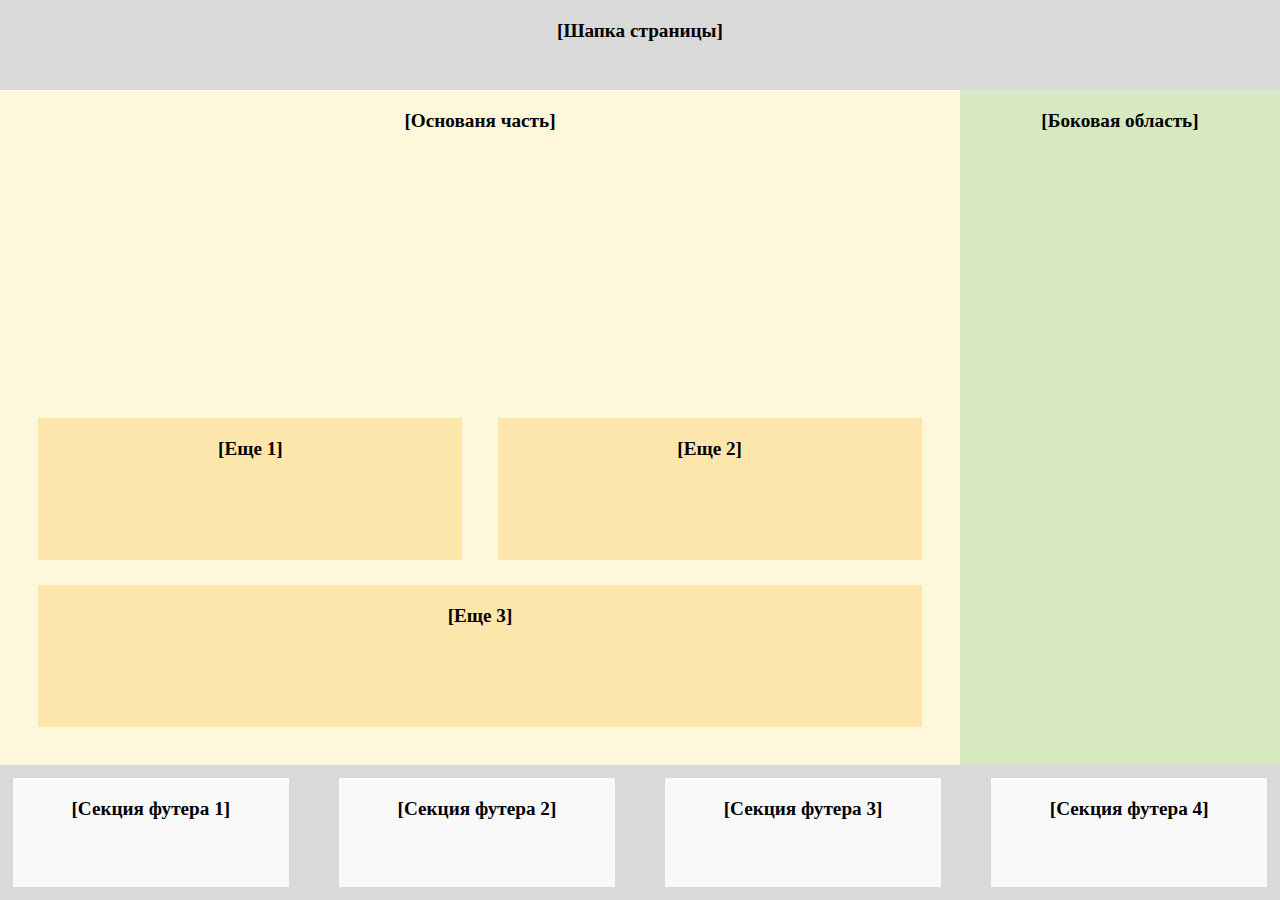
<file: index.html>
<!DOCTYPE html>
<html lang="ru">
  <head>
    <meta charset="UTF-8" />
    <meta name="viewport" content="width=device-width, initial-scale=1.0" />
    <title>Document</title>
    <link rel="stylesheet" href="assets/styles/normalize.css" />
    <link rel="stylesheet" href="assets/styles/index.css" />
  </head>
  <body class="grid-container">
    <header class="header">[Шапка страницы]</header>
    <main class="main">
      <article class="article">[Основаня часть]</article>
      <section class="section-1">[Еще 1]</section>
      <section class="section-2">[Еще 2]</section>
      <section class="section-3">[Еще 3]</section>
    </main>
    <aside class="aside">[Боковая область]</aside>
    <footer class="footer">
      <div class="footer_section">[Секция футера 1]</div>
      <div class="footer_section">[Секция футера 2]</div>
      <div class="footer_section">[Секция футера 3]</div>
      <div class="footer_section">[Секция футера 4]</div>
    </footer>
  </body>
</html>
</file>
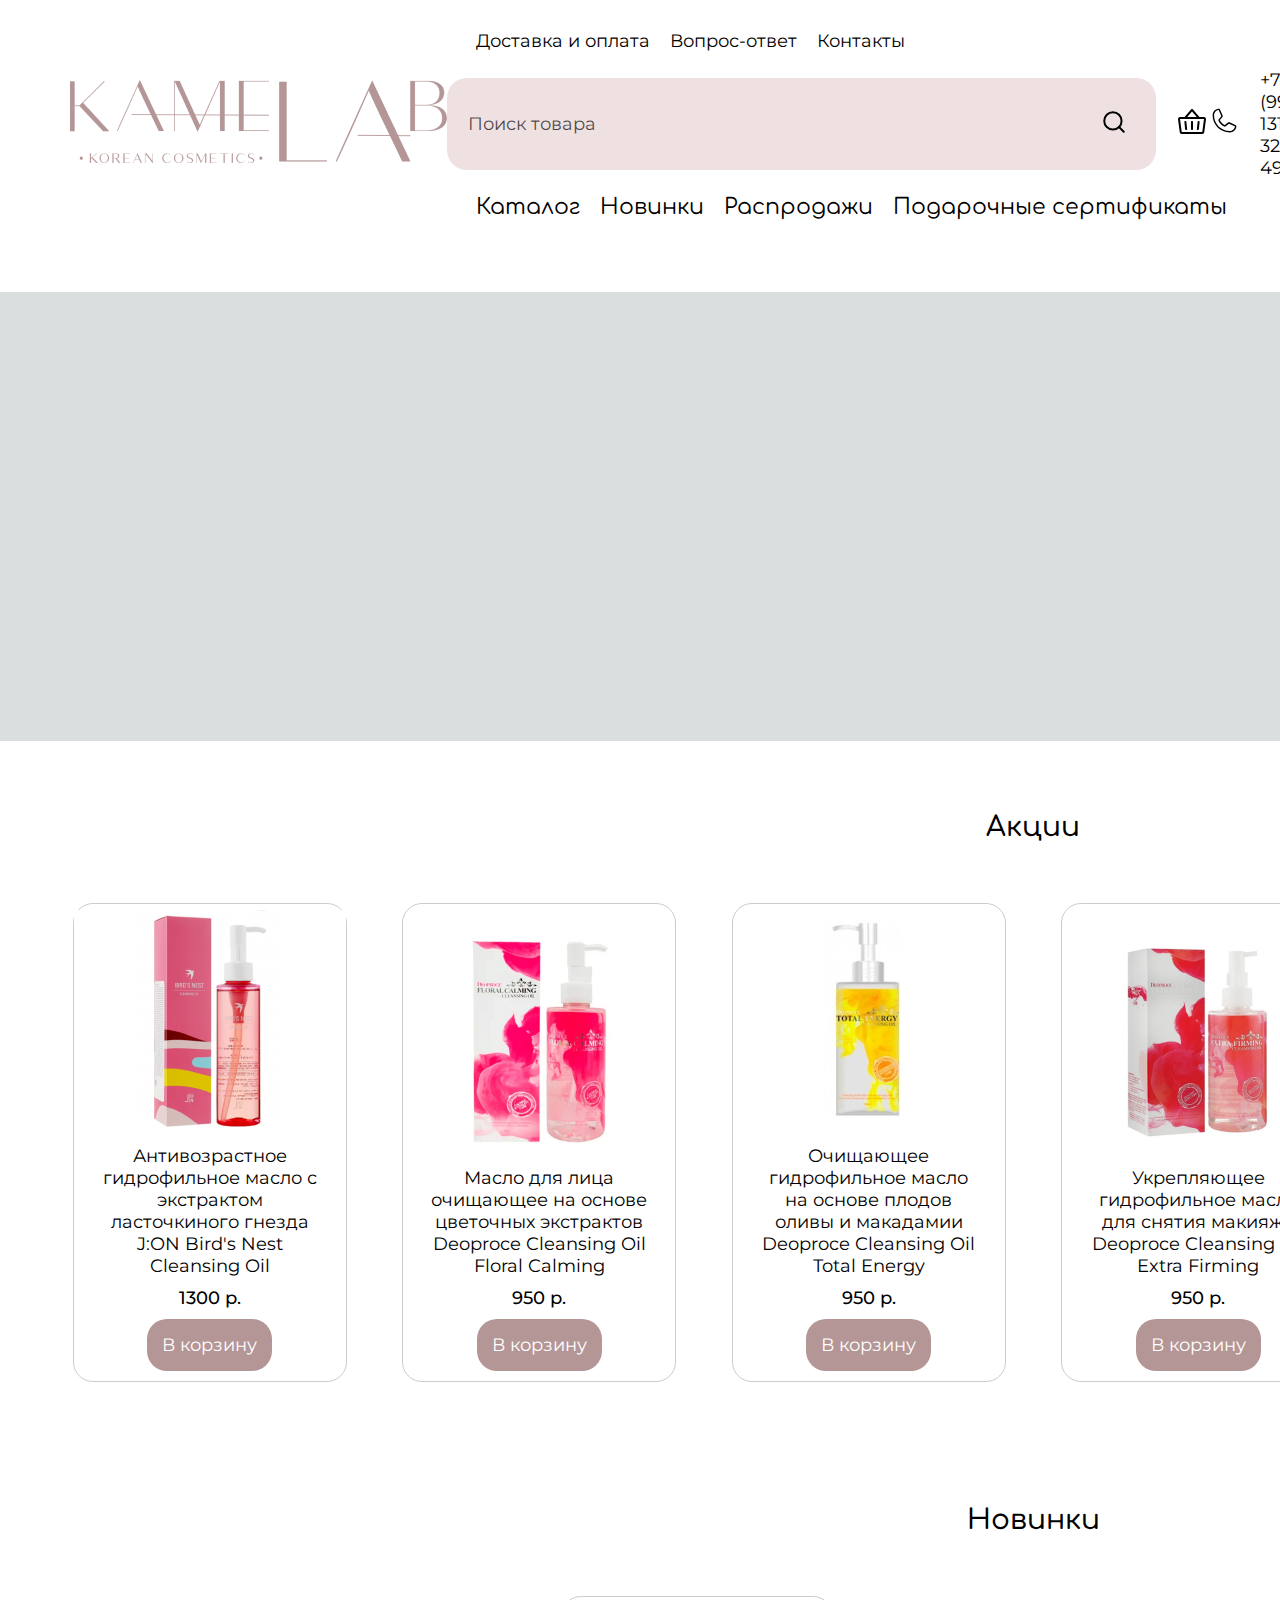
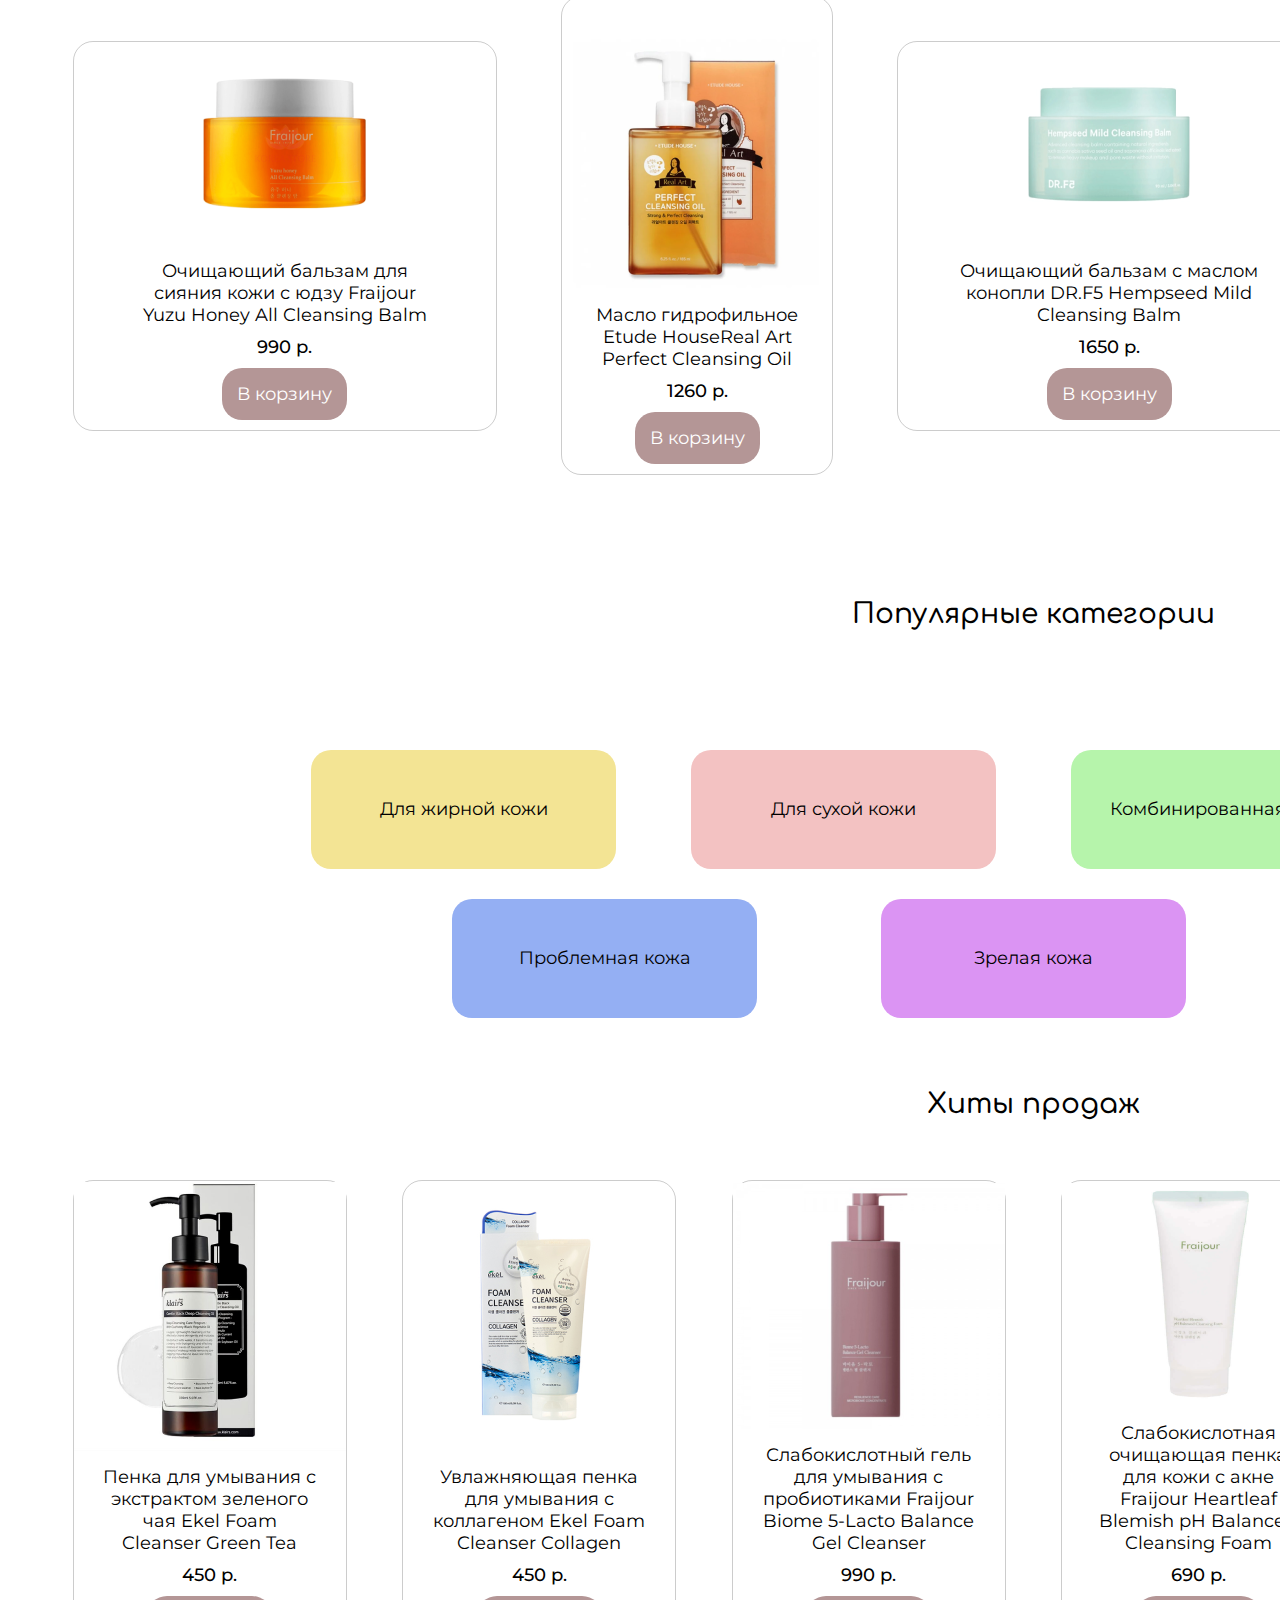
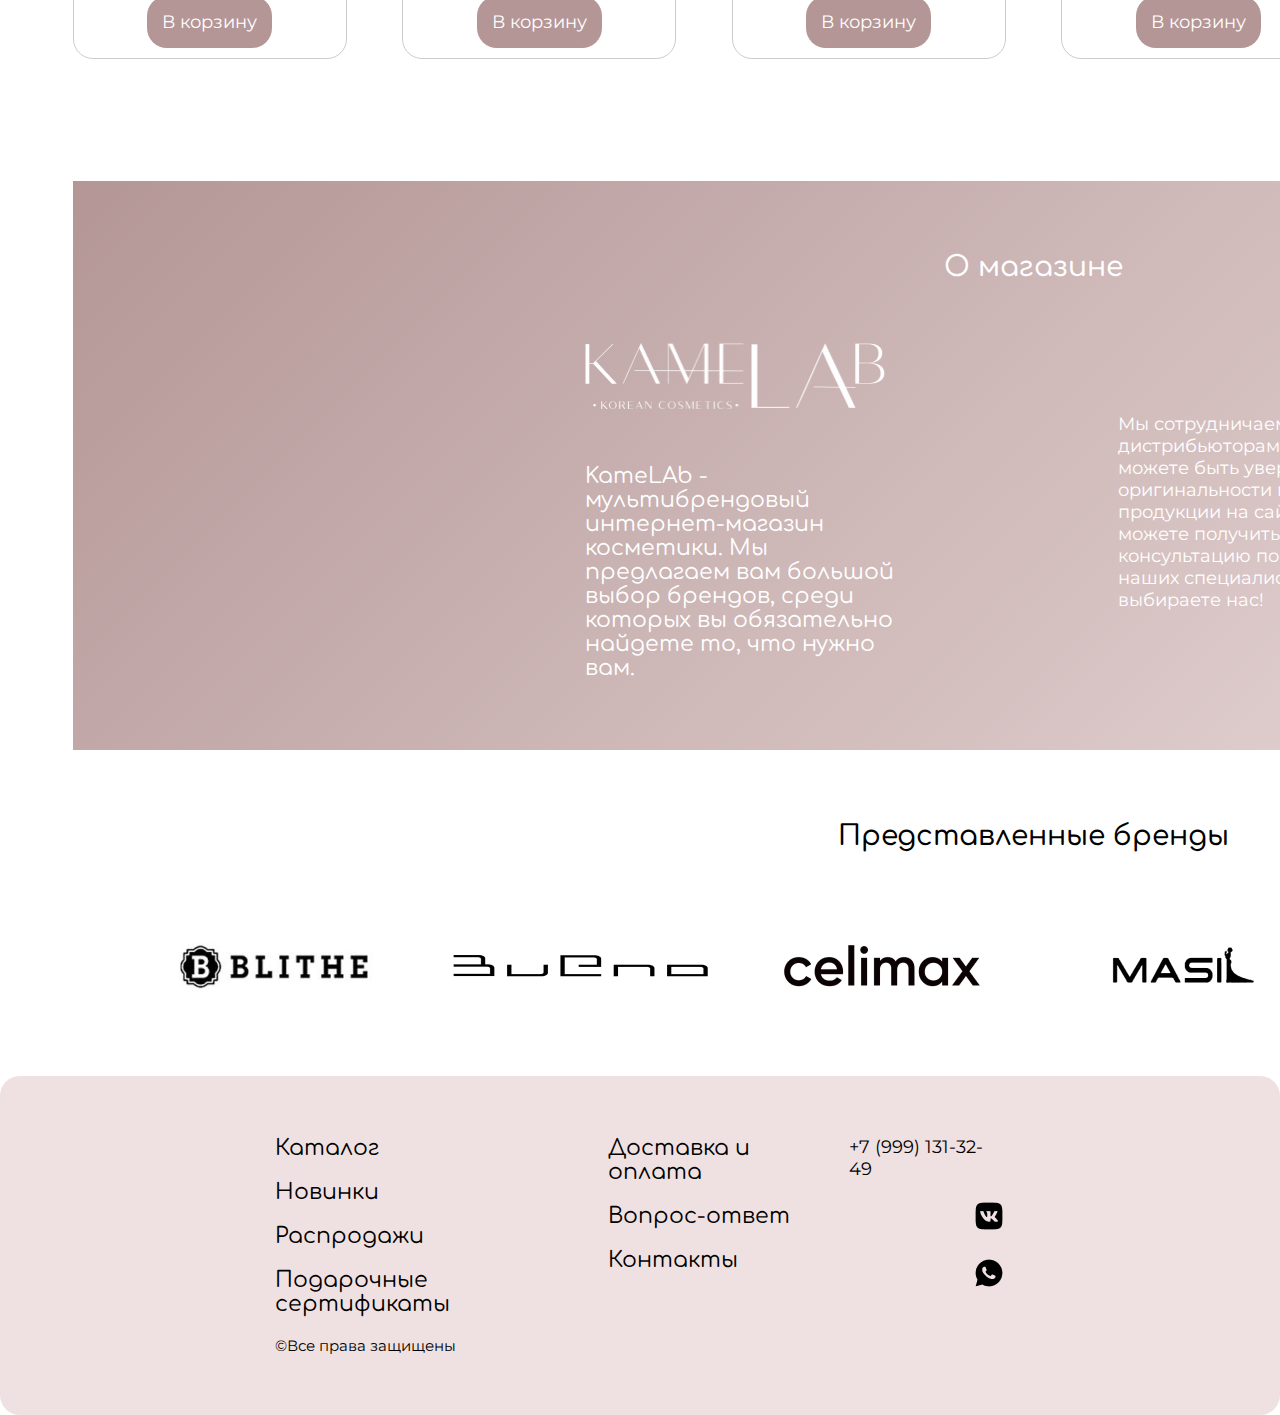
<file: index2.html>
<!DOCTYPE html>
<html lang="ru">
    <head>
        <meta charset="UTF-8" />
        <meta name="viewport" content="width=device-width, initial-scale=1.0" />
        <title>KAMELALAB</title>
        <link rel="stylesheet" href="assets/styles/normalize.css" />
        <link rel="stylesheet" href="assets/styles/index2.css" />
    </head>
    <body class="container">
        <header class="header">
            <nav>
                <ul class="ul header-nav little-nav">
                    <li class="li"><a href="#">Доставка и оплата</a></li>
                    <li class="li"><a href="#">Вопрос-ответ</a></li>
                    <li class="li"><a href="#">Контакты</a></li>
                </ul>
            </nav>
            <div id="header-center">
                <a href="#"> <img src="assets/images/KAMELALAB-2.png" alt="Логотип" /></a>
                <div class="form-container">
                    <form class="search-bar">
                        <input type="text" placeholder="Поиск товара" />
                        <button><img src="assets/images/search.svg" alt="Кнопка поиска" /></button>
                    </form>
                    <a href="#"><img src="assets/images/ph_basket.svg" alt="Корзина" /></a>
                </div>
                <address class="header-address">
                    <a href="#"><img src="assets/images/ph_phone-light.svg" alt="Телефон" /></a>
                    <a href="#">+7 (999) 131-32-49</a>
                    <a href="#"><img src="assets/images/ic_outline-whatsapp.svg" alt="Иконка whatsapp" /></a>
                    <a href="#"><img src="assets/images/basil_vk-outline.svg" alt="иконка вконтакте" /></a>
                </address>
            </div>
            <nav>
                <ul class="ul header-nav big-nav">
                    <li class="li"><a href="#">Каталог</a></li>
                    <li class="li"><a href="#">Новинки</a></li>
                    <li class="li"><a href="#">Распродажи</a></li>
                    <li class="li"><a href="#">Подарочные сертификаты</a></li>
                </ul>
            </nav>
        </header>
        <main class="main">
            <div id="main-component"></div>
            <section class="main-section sales">
                <h2 class="section-headline">Акции</h2>
                <div class="cards-container">
                    <div class="card">
                        <a href="#"><img src="assets/images/img1-1.png" alt="товар гидрофильное масло" /></a>
                        <div class="card-text">
                            <p class="card-description">
                                Антивозрастное гидрофильное масло с экстрактом ласточкиного гнезда J:ON Bird's Nest
                                Cleansing Oil
                            </p>
                            <p class="price">1300 р.</p>
                            <button class="in-basket">В корзину</button>
                        </div>
                    </div>
                    <div class="card">
                        <a href="#"><img src="assets/images/img1-2.png" alt="товар масло для лица очищающее" /></a>
                        <div class="card-text">
                            <p class="card-description">
                                Масло для лица очищающее на основе цветочных экстрактов Deoproce Cleansing Oil Floral
                                Calming
                            </p>
                            <p class="price">950 р.</p>
                            <button class="in-basket">В корзину</button>
                        </div>
                    </div>
                    <div class="card">
                        <a href="#"><img src="assets/images/img1-3.png" alt="товар очищающее гидрофильное масло" /></a>
                        <div class="card-text">
                            <p class="card-description">
                                Очищающее гидрофильное масло на основе плодов оливы и макадамии Deoproce Cleansing Oil
                                Total Energy
                            </p>
                            <p class="price">950 р.</p>
                            <button class="in-basket">В корзину</button>
                        </div>
                    </div>
                    <div class="card">
                        <a href="#"
                            ><img src="assets/images/img1-4.png" alt="товар укрепляющее гидрофильное масло"
                        /></a>
                        <div class="card-text">
                            <p class="card-description">
                                Укрепляющее гидрофильное масло для снятия макияжа Deoproce Cleansing Oil Extra Firming
                            </p>
                            <p class="price">950 р.</p>
                            <button class="in-basket">В корзину</button>
                        </div>
                    </div>
                    <div class="card">
                        <a href="#"
                            ><img src="assets/images/img1-5.png" alt="товар антивозрастное гидрофильное масло"
                        /></a>
                        <div class="card-text">
                            <p class="card-description">
                                Антивозрастное гидрофильное масло с экстрактом ласточкиного гнезда J:ON Bird's Nest
                                Cleansing Oil
                            </p>
                            <p class="price">1300 р.</p>
                            <button class="in-basket">В корзину</button>
                        </div>
                    </div>
                    <div class="card">
                        <a href="#"><img src="assets/images/img1-6.png" alt="товар гидрофильное масло" /></a>
                        <div class="card-text">
                            <p class="card-description">
                                Гидрофильное масло с оливой Elizavecca 90% Olive Cleansing Oil
                            </p>
                            <p class="price">1050 р.</p>
                            <button class="in-basket">В корзину</button>
                        </div>
                    </div>
                </div>
                <a href="#" class="show-all">Показать все акции</a>
            </section>
            <section class="main-section new">
                <h2 class="section-headline">Новинки</h2>
                <div class="cards-container">
                    <div class="card wide-card">
                        <a href="#"><img src="assets/images/img2-1.png" alt="товар очищающий бальзам" /></a>
                        <div class="card-text">
                            <p class="card-description">
                                Очищающий бальзам для сияния кожи с юдзу Fraijour Yuzu Honey All Cleansing Balm
                            </p>
                            <p class="price">990 р.</p>
                            <button class="in-basket">В корзину</button>
                        </div>
                    </div>
                    <div class="card">
                        <a href="#"><img src="assets/images/img2-2.png" alt="товар масло гидрофильное" /></a>
                        <div class="card-text">
                            <p class="card-description">Масло гидрофильное Etude HouseReal Art Perfect Cleansing Oil</p>
                            <p class="price">1260 р.</p>
                            <button class="in-basket">В корзину</button>
                        </div>
                    </div>
                    <div class="card wide-card">
                        <a href="#"><img src="assets/images/img2-3.png" alt="товар очищающий бальзам" /></a>
                        <div class="card-text">
                            <p class="card-description">
                                Очищающий бальзам с маслом конопли DR.F5 Hempseed Mild Cleansing Balm
                            </p>
                            <p class="price">1650 р.</p>
                            <button class="in-basket">В корзину</button>
                        </div>
                    </div>
                    <div class="card">
                        <a href="#"><img src="assets/images/img2-4.png" alt="товар гидрофильное масло" /></a>
                        <div class="card-text">
                            <p class="card-description">
                                Гидрофильное масло с полынью для снятия макияжа Fraijour Original Herb...
                            </p>
                            <p class="price">1290 р.</p>
                            <button class="in-basket">В корзину</button>
                        </div>
                    </div>
                    <div class="card">
                        <a href="#"><img src="assets/images/img2-5.png" alt="товар гидрофильное масло" /></a>
                        <div class="card-text">
                            <p class="card-description">
                                Натуральное гидрофильное масло Dear, Klairs Gentle Black Deep Cleansing..
                            </p>
                            <p class="price">1575 р.</p>
                            <button class="in-basket">В корзину</button>
                        </div>
                    </div>
                </div>
                <a href="#" class="show-all">Показать все новинки</a>
            </section>
            <section class="main-section categories-section">
                <h2 class="section-headline">Популярные категории</h2>
                <div class="categories-container">
                    <div class="categories-row first-row">
                        <a href="#" class="category">Для жирной кожи</a>
                        <a href="#" class="category">Для сухой кожи</a>
                        <a href="#" class="category">Комбинированная кожа</a>
                        <a href="#" class="category">Чувствительная кожа</a>
                    </div>
                    <div class="categories-row second-row">
                        <a href="#" class="category">Проблемная кожа</a>
                        <a href="#" class="category">Зрелая кожа</a>
                        <a href="#" class="category">Для тела</a>
                    </div>
                </div>
            </section>
            <section class="main-section hits">
                <h2 class="section-headline">Хиты продаж</h2>
                <div class="cards-container">
                    <div class="card">
                        <a href="#"><img src="assets/images/img3-1.png" alt="товар пенка для умывания" /></a>
                        <div class="card-text">
                            <p class="card-description">
                                Пенка для умывания с экстрактом зеленого чая Ekel Foam Cleanser Green Tea
                            </p>

                            <p class="price">450 р.</p>
                            <button class="in-basket">В корзину</button>
                        </div>
                    </div>
                    <div class="card">
                        <a href="#"><img src="assets/images/img3-2.png" alt="товар увлажняющая пенка" /></a>
                        <div class="card-text">
                            <p class="card-description">
                                Увлажняющая пенка для умывания с коллагеном Ekel Foam Cleanser Collagen
                            </p>
                            <p class="price">450 р.</p>
                            <button class="in-basket">В корзину</button>
                        </div>
                    </div>
                    <div class="card">
                        <a href="#"><img src="assets/images/img3-3.png" alt="товар гель для умывания" /></a>
                        <div class="card-text">
                            <p class="card-description">
                                Слабокислотный гель для умывания с пробиотиками Fraijour Biome 5-Lacto Balance Gel
                                Cleanser
                            </p>
                            <p class="price">990 р.</p>
                            <button class="in-basket">В корзину</button>
                        </div>
                    </div>
                    <div class="card">
                        <a href="#"><img src="assets/images/img3-4.png" alt="товар очищающая пенка" /></a>
                        <div class="card-text">
                            <p class="card-description">
                                Слабокислотная очищающая пенка для кожи с акне Fraijour Heartleaf Blemish pH Balanced
                                Cleansing Foam
                            </p>
                            <p class="price">690 р.</p>
                            <button class="in-basket">В корзину</button>
                        </div>
                    </div>
                    <div class="card">
                        <a href="#"><img src="assets/images/img3-5.png" alt="товар пенка для умывания" /></a>
                        <div class="card-text">
                            <p class="card-description">Пенка для умывания с муцином улитки Ekel Snail Foam Cleanser</p>
                            <p class="price">250 р.</p>
                            <button class="in-basket">В корзину</button>
                        </div>
                    </div>
                    <div class="card">
                        <a href="#"><img src="assets/images/img3-6.png" alt="товар очищающая пенка" /></a>
                        <div class="card-text">
                            <p class="card-description">Очищающая пенка с коллагеном Ekel Collagen Foam Cleanser</p>
                            <p class="price">250 р.</p>
                            <button class="in-basket">В корзину</button>
                        </div>
                    </div>
                </div>
                <a href="#" class="show-all">Показать все хиты</a>
            </section>
            <article class="main-section about-shop">
                <h2 class="section-headline">О магазине</h2>
                <div class="text-block">
                    <div class="left-text-block">
                        <a href="#"><img src="assets/images/KAMELALAB-1.png" alt="логотип" /></a>
                        <p>
                            KameLAb - мультибрендовый интернет-магазин косметики. Мы предлагаем вам большой выбор
                            брендов, среди которых вы обязательно найдете то, что нужно вам.
                        </p>
                    </div>
                    <p class="right-text-block">
                        Мы сотрудничаем с официальными дистрибьюторами, поэтому вы можете быть уверены в качестве и
                        оригинальности представленной продукции на сайте. Вы всегда можете получить бесплатную
                        консультацию по подбору ухода от наших специалистов. Спасибо, что выбираете нас!
                    </p>
                </div>
            </article>
            <section class="main-section brands">
                <h2 class="section-headline">Представленные бренды</h2>
                <div class="brands-container">
                    <a href="#"><img src="assets/images/logo1.png" alt="Логотип blithe" /></a>
                    <a href="#"><img src="assets/images/logo2.png" alt="Логотип BUENO" /></a>
                    <a href="#"><img src="assets/images/logo3.png" alt="Логотип celimax" /></a>
                    <a href="#"><img src="assets/images/logo4.png" alt="Логотип masil" /></a>
                    <a href="#"><img src="assets/images/logo5.png" alt="Логотип tiam" /></a>
                    <a href="#"><img src="assets/images/logo6.png" alt="Логотип evas" /></a>
                </div>
                <a href="#" class="show-all">Показать все бренды</a>
            </section>
        </main>
        <footer class="footer">
            <div class="footer-info">
                <nav>
                    <ul class="ul footer-nav">
                        <li class="li"><a href="#">Каталог</a></li>
                        <li class="li"><a href="#">Новинки</a></li>
                        <li class="li"><a href="#">Распродажи</a></li>
                        <li class="li"><a href="#">Подарочные сертификаты</a></li>
                    </ul>
                </nav>
                <nav>
                    <ul class="ul footer-nav">
                        <li class="li"><a href="#">Доставка и оплата</a></li>
                        <li class="li"><a href="#">Вопрос-ответ</a></li>
                        <li class="li"><a href="#">Контакты</a></li>
                    </ul>
                </nav>
                <address class="footer-address">
                    <a href="#">+7 (999) 131-32-49</a>
                    <a href="#"><img src="assets/images/uil_vk.png" alt="иконка вконтакте" /></a>
                    <a href="#"><img src="assets/images/ri_whatsapp-fill.png" alt="иконка whatsapp" /></a>
                </address>
            </div>
            <p class="copyright">&copy;Все права защищены</p>
        </footer>
    </body>
</html>
</file>
<file: assets/styles/index.css>
.grid-container {
  display: grid;
  grid-template-columns: 3fr 1fr;
  grid-template-rows: 10% 1fr 15%;
  grid-template-areas:
    "header header"
    "main aside"
    "footer footer";

  height: 100vh;
  width: 100vw;

  font-size: larger;
  font-weight: bolder;

  background-color: rgb(217, 217, 217);
}

.header {
  grid-area: header;
  padding-top: 20px;
  text-align: center;
}

.main {
  grid-area: main;

  padding: 20px 4% 4% 4%;

  text-align: center;

  background-color: rgb(255, 247, 220);

  display: grid;
  grid-template-columns: 1fr 1fr;
  grid-template-rows: 2fr 1fr 1fr;
  grid-template-areas:
    "article article"
    "section-1 section-2"
    "section-3 section-3";

  gap: 4%;
  justify-content: space-between;
}

.article {
  grid-area: article;
}

.section-1 {
  grid-area: section-1;
  text-align: center;
  padding-top: 20px;
  background-color: rgb(253, 230, 171);
}

.section-2 {
  grid-area: section-2;
  text-align: center;
  padding-top: 20px;
  background-color: rgb(253, 230, 171);
}

.section-3 {
  grid-area: section-3;
  text-align: center;
  padding-top: 20px;
  background-color: rgb(253, 230, 171);
}

.aside {
  grid-area: aside;
  text-align: center;
  padding-top: 20px;
  background-color: rgb(214, 233, 192);
}

.footer {
  grid-area: footer;

  padding: 1%;

  background-color: rgb(217, 217, 217);

  display: grid;
  grid-template-columns: repeat(4, 1fr);
  grid-template-rows: 1fr;

  justify-content: space-between;
  gap: 4%;
}

.footer_section {
  text-align: center;
  padding: 20px;
  background-color: rgb(249, 249, 249);
}
</file>
<file: assets/styles/index2.css>
@font-face {
    font-family: "Comfortaa";
    src: url(../fonts/Comfortaa-Regular.ttf) format(truetype);
    font-weight: 400;
}

@font-face {
    font-family: "Comfortaa";
    src: url(../fonts/Comfortaa-Medium.ttf) format(truetype);
    font-weight: 500;
}

@font-face {
    font-family: "Montserrat";
    src: url(../fonts/Montserrat-Regular.ttf) format(truetype);
    font-weight: 400;
}

@font-face {
    font-family: "Montserrat";
    src: url(../fonts/Montserrat-Medium.ttf) format(TrueType);
    font-weight: 500;
}

* {
    text-decoration: none;
    color: inherit;
    margin: 0;
    padding: 0;
    list-style-type: none;
}

.container {
    display: grid;
    grid-template-columns: 1fr;
    grid-template-rows: repeat(3, min-content);
    grid-template-areas:
        "header header header"
        "main main main"
        "footer footer footer";
    justify-items: stretch;
    align-items: stretch;
}

.header {
    grid-area: header;

    display: grid;
    grid-template-columns: 1fr;
    grid-template-rows: 1.38rem 5.19rem 4.13rem;
    row-gap: 1.88rem;
    justify-items: stretch;
    padding: 1.88rem 4.38rem;
}

.header-nav {
    display: inline-flex;
    align-items: flex-start;
    gap: 1.25rem;
    margin-left: 30.31%;
}

.little-nav {
    font-family: Montserrat;
    font-size: 1.125rem;
    font-style: normal;
    font-weight: 400;
    line-height: normal;
}

.header-nav a {
    cursor: url(../images/mingcute_hand-finger-line.svg), pointer;
}

.header-nav li:hover {
    color: rgba(0, 0, 0, 0.7);
}

#header-center {
    display: flex;
    justify-content: space-between;
    align-items: center;
}

.form-container {
    display: flex;
    width: 47.5625rem;
    align-items: center;
    gap: 1.25rem;
}

.search-bar {
    display: flex;
    align-items: center;
    justify-content: space-between;

    width: 44.3125rem;
    height: 3.6875rem;
    padding: 1.0625rem 1.8125rem 1rem 1.28125rem;

    border-radius: 1.25rem;
    background: #efe1e1;
}

.search-bar input {
    background-color: transparent;
    border: none;
    outline: none;

    font-family: Montserrat;
    font-size: 1.125rem;
    font-style: normal;
    font-weight: 400;
    line-height: normal;
}

.search-bar ::placeholder {
    color: rgba(0, 0, 0, 0.7);
    font-family: Montserrat;
    font-size: 1.125rem;
    font-style: normal;
    font-weight: 400;
    line-height: normal;
}

.search-bar button {
    background-color: transparent;
    border: none;

    cursor: pointer;
}

.search-bar button img {
    width: 1.625rem;
    height: 1.625rem;
    flex-shrink: 0;
}

.header-address {
    display: flex;
    align-items: center;
    gap: 1.25rem;
    font-family: Montserrat;
    font-size: 1.125rem;
    font-style: normal;
    font-weight: 400;
    line-height: normal;
}

.header-address img {
    width: 2rem;
    height: 2rem;
}

.big-nav {
    font-family: Comfortaa;
    font-size: 1.375rem;
    font-style: normal;
    font-weight: 400;
    line-height: normal;
}

.main {
    grid-area: main;

    display: grid;
    grid-template-columns: 1fr;
    grid-template-rows: repeat(7, min-content);
    row-gap: 4.38rem;
}

#main-component {
    background-color: #dadedf;
    height: 28.1rem;
}

.main-section {
    display: flex;
    flex-direction: column;
    margin: 0 4.56rem 0 4.56rem;
    align-items: center;
}

.section-headline {
    margin-bottom: 3.75rem;

    font-family: Comfortaa;
    font-size: 1.75rem;
    font-style: normal;
    font-weight: 500;
    line-height: normal;
}

.show-all {
    margin-top: 1.88rem;
    align-self: flex-end;

    font-family: Montserrat;
    font-size: 1.125rem;
    font-style: normal;
    font-weight: 400;
    line-height: normal;
}

.cards-container {
    width: 100%;
    display: flex;
    justify-content: space-between;
    align-items: center;
    gap: 1.875rem;
}

.card {
    display: flex;
    flex-direction: column;

    justify-content: flex-end;
    align-items: center;
    gap: 0.625rem;
    border-radius: 1.25rem;
    border: 1px solid rgba(0, 0, 0, 0.2);
    padding-bottom: 0.63rem;
    height: 29.1875rem;
}

.card-description {
    align-self: stretch;
    text-align: center;

    color: #000;

    font-family: Montserrat;
    font-size: 1.125rem;
    font-style: normal;
    font-weight: 400;
    line-height: normal;
}

.card-text {
    width: 13.5rem;

    display: flex;
    flex-direction: column;
    align-items: center;
    gap: 0.625rem;
}

.price {
    font-family: Montserrat;
    font-size: 1.125rem;
    font-style: normal;
    font-weight: 500;
    line-height: normal;
}

.in-basket {
    display: flex;
    padding: 0.9375rem;
    justify-content: center;
    align-items: center;
    gap: 0.625rem;

    border: none;
    border-radius: 1.25rem;
    background: #b49696;

    font-family: Montserrat;
    font-size: 1.125rem;
    font-style: normal;
    font-weight: 400;
    line-height: normal;
    color: #fff;

    cursor: pointer;
}

.wide-card {
    height: auto;
}

.wide-card .card-text {
    width: 18.625rem;
}

.categories-section {
    display: flex;
    flex-direction: column;
    align-items: center;
    gap: 3.75rem;
}

.categories-container {
    display: flex;
    flex-direction: column;
    gap: 1.88rem;
    align-items: center;
}

.categories-row {
    display: flex;
    justify-content: flex-start;
}

.first-row {
    gap: 4.69rem;
}

.second-row {
    gap: 7.75rem;
}

.first-row .category:nth-of-type(1) {
    background-color: #f3e494;
}

.first-row .category:nth-of-type(2) {
    background-color: #f3c2c2;
}

.first-row .category:nth-of-type(3) {
    background-color: #b6f4ab;
}

.first-row .category:nth-of-type(4) {
    background-color: rgba(145, 250, 250, 0.5);
}

.second-row .category:nth-of-type(1) {
    background-color: #94aff3;
}

.second-row .category:nth-of-type(2) {
    background-color: #db94f3;
}

.second-row .category:nth-of-type(3) {
    background-color: #f394a0;
}

.category {
    width: 14.875rem;
    height: 7.4375rem;
    padding: 0rem 2.0625rem 0rem 2.125rem;

    display: flex;
    justify-content: center;
    align-items: center;

    border-radius: 1.25rem;

    font-family: Montserrat;
    font-size: 18px;
    font-style: normal;
    font-weight: 400;
    line-height: normal;

    cursor: url(../images/Vector.png), pointer;
}

.brands-container {
    width: 100%;

    display: grid;
    grid-template-columns: repeat(auto-fit, 17rem);
    grid-auto-rows: min-content;
    justify-content: center;
    column-gap: 1.88rem;
}

.brands-container img {
    cursor: url(../images/Vector.png), pointer;
}

.about-shop {
    padding: 4.375rem 32rem;

    background: linear-gradient(135deg, #b49696 0.26%, #cfb9b9 46.15%, #d5c0c0 56.56%, #efe1e1 100%);
}

.about-shop .section-headline {
    color: #fff;
}

.text-block {
    display: flex;
    justify-content: flex-end;
    align-content: center;
    gap: 13.0625rem;
}

.left-text-block {
    width: 20.25rem;

    display: flex;
    flex-direction: column;
    gap: 3.125rem;

    font-family: Comfortaa;
    font-size: 22px;
    font-style: normal;
    font-weight: 400;
    line-height: normal;
    color: #fff;
}

.right-text-block {
    width: 22.75rem;

    display: flex;
    align-items: center;

    font-family: Montserrat;
    font-size: 1.125rem;
    font-style: normal;
    font-weight: 400;
    line-height: normal;
    color: #fff;
}

.left-text-block img {
    width: 300px;
    height: 66px;
}

.footer {
    grid-area: footer;

    display: flex;
    padding: 3.75rem 17.1875rem;
    flex-direction: column;
    align-items: stretch;
    gap: 1.25rem;

    border-radius: 20px;
    background: #efe1e1;
}

.footer-info {
    display: flex;
    flex-direction: row;
    justify-content: space-between;
}

.footer-nav {
    display: flex;
    flex-direction: column;
    justify-content: center;
    align-items: flex-start;
    gap: 1.25rem;
    margin: 0;
    padding: 0;

    font-family: Comfortaa;
    font-size: 22px;
    font-style: normal;
    font-weight: 400;
    line-height: normal;
}

.footer-address {
    display: flex;
    flex-direction: column;
    align-items: flex-end;
    gap: 1.25rem;

    font-family: Montserrat;
    font-size: 18px;
    font-style: normal;
    font-weight: 400;
    line-height: normal;
}

.copyright {
    align-self: flex-start;

    font-family: Montserrat;
    font-size: 15px;
    font-style: normal;
    font-weight: 400;
    line-height: normal;
}
</file>
